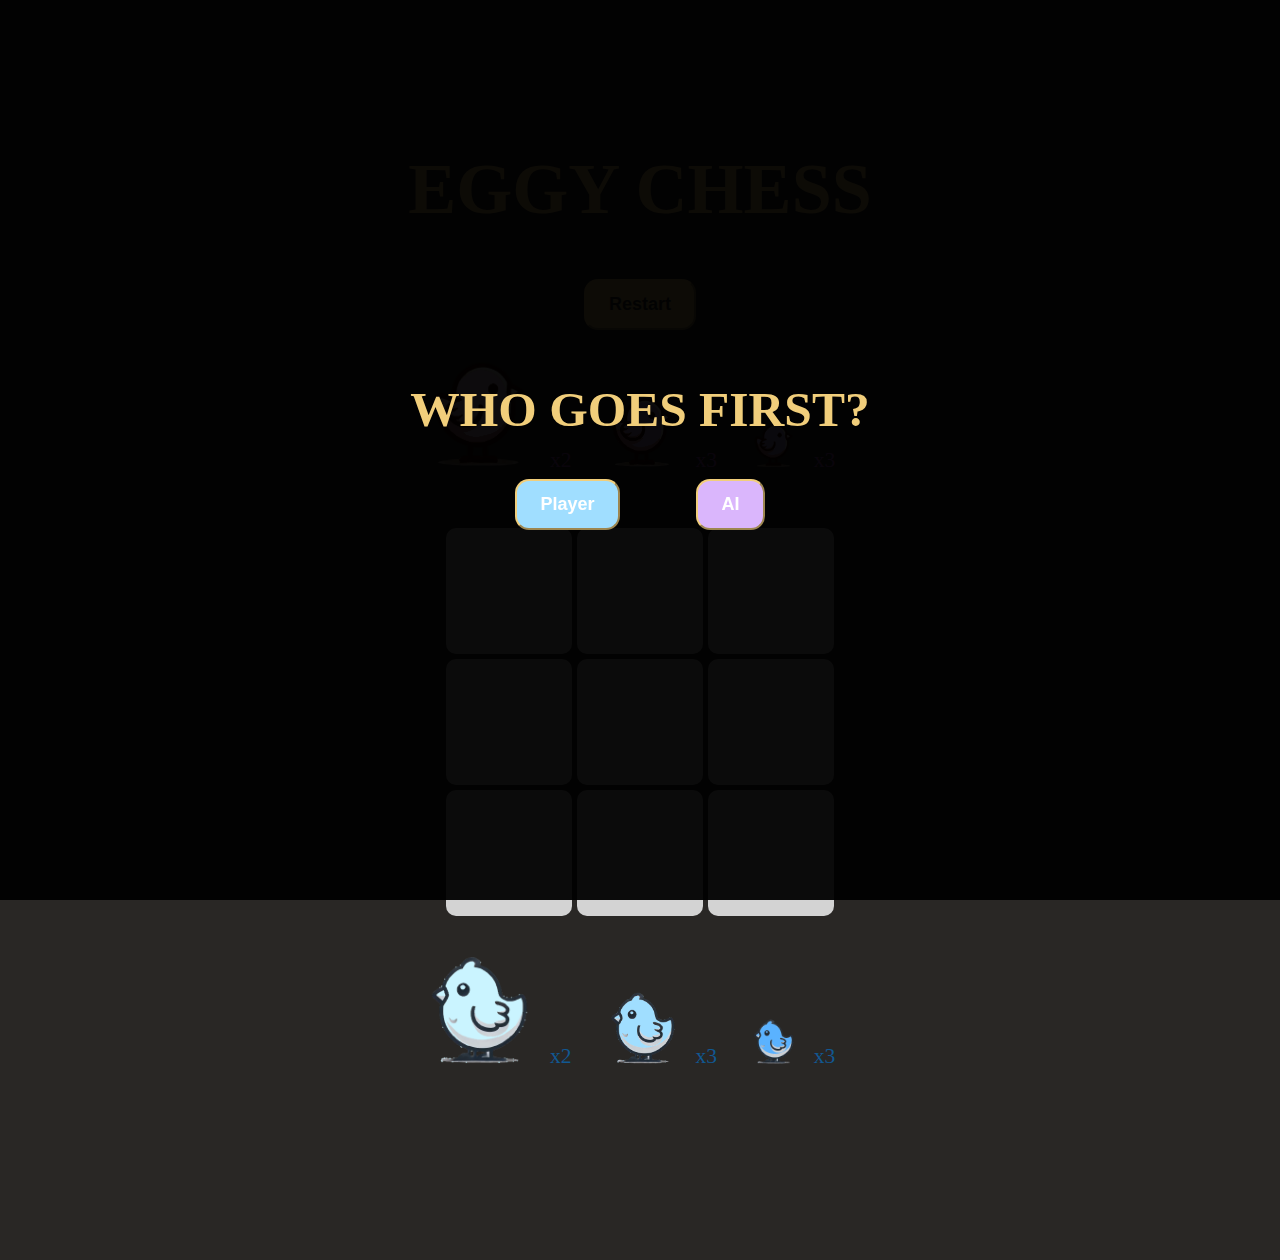
<file: tictactoe/index.html>
<!DOCTYPE html>
<html lang="en">
    <head>
        <meta charset="UTF-8">
        <meta name="viewport" content="width=device-width, initial-scale=1.0">
        <link rel="stylesheet" href="variables.css">
        <link rel="stylesheet" href="styles.css">
        <link rel="stylesheet" href="placement.css">
        <title>Eggy Chess</title>
    </head>
    <body>
        <div class="starting-message" id="startingMessage">
            <div class="overlay-content">
                <h2 id="whoFirstText">Who goes first?</h2>
                <div class="button-container">
                    <button id="playerButton" class="blue-button">Player</button>
                    <button id="aiButton" class="purple-button">AI</button>
                </div>
            </div>
        </div>        
        <div class="game-container">
            <h1 id="playerText">Eggy Chess</h1>
            <button id='restartButton'>Restart</button>

            <div class="ai-pieces">
                <div class="ai big" draggable="true"></div>
                <span class="ai-text">x<span id="ai-big-number">2</span></span>
    
                <div class="ai medium" draggable="true"></div>
                <span class="ai-text">x<span id="ai-medium-number">3</span></span>
    
                <div class="ai small" draggable="true"></div>
                <span class="ai-text">x<span id="ai-small-number">3</span></span>
            </div>
        
            <div class="board" id="board">
                <div class="cell" data-role data-size></div>
                <div class="cell" data-role data-size></div>
                <div class="cell" data-role data-size></div>
                <div class="cell" data-role data-size></div>
                <div class="cell" data-role data-size></div>
                <div class="cell" data-role data-size></div>
                <div class="cell" data-role data-size></div>
                <div class="cell" data-role data-size></div>
                <div class="cell" data-role data-size></div>
            </div>
        
            <div class="player-pieces">
                <div class="player big" draggable="true"></div>
                <span class="player-text">x<span id="player-big-number">2</span></span>
    
                <div class="player medium" draggable="true"></div>
                <span class="player-text">x<span id="player-medium-number">3</span></span>
    
                <div class="player small" draggable="true"></div>
                <span class="player-text">x<span id="player-small-number">3</span></span>
            </div>
        </div>
    
        <div class="winning-message" id="winningMessage">
            <div data-winning-message-text></div>
            <button id="restartButton">Restart</button>
        </div>

        
        <!-- <script src="script.js" defer></script>
        <script src="function.js" defer></script> -->
        <script src="read_json.js" defer></script>

    </body>
</html>
</file>
<file: tictactoe/variables.css>
:root {
    --cell-size: 140px;
    --mark-size: calc(var(--cell-size) * .8);

    --big-size: 12vmin;
    --medium-size: 8vmin;
    --small-size: 5vmin;
    --text-size: 2.4vmin;

    --player-color-big: rgb(202, 244, 255);
    --ai-color-big: rgb(245, 219, 255);

    --player-color-medium: rgb(160, 222, 255);
    --ai-color-medium: rgb(218, 182, 252);

    --player-color-small: rgb(90, 178, 255);
    --ai-color-small: rgb(187, 173, 255);

    --orange: #f1ce7b;
    --black: #292725;
}
</file>
<file: tictactoe/styles.css>
*, *::after, *::before {
    box-sizing: border-box;
}


.game-container {
    display: flex;
    flex-direction: column;
    align-items: center;
    justify-content: space-between;
    height: 40vh; /* Center the game vertically within the viewport */
    padding: 100px 0;
}

.board-container {
    display: flex;
    justify-content: center;
    align-items: center;
    flex-grow: 1;
}

body {
    margin: 0;
    background-color: var(--black);
    padding-bottom: 100vmin;
}

h1, h2{
    font-size: 8vmin;
    font-family: 'Finger Paint', cursive;
    text-transform: uppercase;
    color: var(--orange);
}

h2 {
    font-size: 5.5vmin;
}

button {
    padding: 1.4vmin 2.6vmin;
    border-radius: 14px;
    background-color: var(--orange);
    color: #333;
    border-color: var(--orange);
    font-size: 2vmin;
    transition: 200ms transform;
    font-weight: 600;
    margin-bottom: 30px;
}


.player-pieces, .ai-pieces {
    display: flex;
    justify-content: center;
    align-items: flex-end;
    gap: 1.6vmin;
}

.player, .ai {
    position: relative;
    margin: 0px 0px 20px 0px;
    cursor: grab;
}

/* .player {
    cursor: grab;
} */

/* .ai {
    cursor: not-allowed;
} */

.player:active, .ai:active {
    cursor: grabbing;
}

.ai.big {
    width: var(--big-size);
    height: var(--big-size);
    background-image: url('ai_chicken_big.png');
    background-size: contain;
    background-repeat: no-repeat;
    background-position: center;
}

.ai.medium {
    width: var(--medium-size);
    height: var(--medium-size);
    background-image: url('ai_chicken_medium.png');
    background-size: contain;
    background-repeat: no-repeat;
    background-position: center;
}

.ai.small {
    width: var(--small-size);
    height: var(--small-size);
    background-image: url('ai_chicken_small.png');
    background-size: contain;
    background-repeat: no-repeat;
    background-position: center;
}

.player.big {
    width: var(--big-size);
    height: var(--big-size);
    background-image: url('player_chicken_big.png');
    background-size: contain;
    background-repeat: no-repeat;
    background-position: center;
}

.player.medium {
    width: var(--medium-size);
    height: var(--medium-size);
    background-image: url('player_chicken_medium.png');
    background-size: contain;
    background-repeat: no-repeat;
    background-position: center;
}

.player.small {
    width: var(--small-size);
    height: var(--small-size);
    background-image: url('player_chicken_small.png');
    background-size: contain;
    background-repeat: no-repeat;
    background-position: center;
}


.player-text, .ai-text {
    font-size: var(--text-size);
    font-family: 'Finger Paint', cursive;
    margin: 0px 20px 15px 3px;
    /* margin-right: 20px;
    margin-left: 3px; */
}

.player-text {
    color: rgb(17, 88, 146);
}

.ai-text {
    color: rgb(180, 91, 212);
}


/* starting message  */
.starting-message {
    position: fixed;
    top: 0;
    left: 0;
    width: 100%;
    height: 100%;
    background-color: rgba(0, 0, 0, 0.95); /* Black background with some transparency */
    z-index: 1000; /* Make sure it's on top of everything */
    display: flex;
    justify-content: center;
    align-items: center;
    flex-direction: column;
}

.overlay-content {
    text-align: center;
    color: white;
}

.button-container {
    margin-top: 3vmin;
}

/* Blue button for the player */
.blue-button {
    background-color: var(--player-color-medium);
    color: white;
    margin-right: 8vmin;
}

/* Purple button for the AI */
.purple-button {
    background-color: var(--ai-color-medium);
    color: white;
}


.thinking {
    cursor: progress;
}

/* winning message  */

.winning-message{
    display: none;
    position: fixed;
    top: 0;
    left: 0;
    right: 0;
    bottom: 0;
    background-color: rgba(0, 0, 0, .9);
    /* display: flex; */
    justify-content: center;
    align-items: center;
    color: white;
    font-size: 5rem;
    flex-direction: column;
}

.winning-message button {
    font-size: 3rem;
    background-color: white;
    border: 1px solid black;
    padding: .25rem .5rem;
    cursor: pointer;
}

.winning-message button:hover {
    background-color: grey;
    color: white;
    border-color: white;
}
</file>
<file: tictactoe/placement.css>
.game-container {
    display: flex;
    flex-direction: column;
    align-items: center;
    justify-content: space-between;
    height: 40vh; /* Center the game vertically within the viewport */
    padding: 100px 0;
}

.board {
    display: grid;
    grid-template-columns: repeat(3, 14vmin);
    grid-template-rows: repeat(3, 14vmin);
    gap: 5px;
    place-content: center;
    width: 90%;
    margin: 40px auto;
}

.cell {
    content: '';
    display: flex;
    justify-content: center;
    align-items: center;
    background-color: lightgray;
    border: none;
    border-radius: 10px;
    position: relative;
}

.cell[data-role="player"][data-size="big"]::after {
    content: '';
    width: 75%;
    height: 75%;
    background-image: url('player_chicken_big_v2.png');
    background-size: contain;
    background-repeat: no-repeat;
    background-position: center;
    margin: auto;
}

.cell[data-role="player"][data-size="medium"]::after {
    content: '';
    width: 50%;
    height: 50%;
    background-image: url('player_chicken_medium.png');
    background-size: contain;
    background-repeat: no-repeat;
    background-position: center;
    margin: auto;
}

.cell[data-role="player"][data-size="small"]::after {
    content: '';
    width: 30%;
    height: 30%;
    background-image: url('player_chicken_small.png');
    background-size: contain;
    background-repeat: no-repeat;
    background-position: center;
    margin: auto;
}

.cell[data-role="ai"][data-size="big"]::after {
    content: '';
    width: 75%;
    height: 75%;
    background-image: url('ai_chicken_big.png');
    background-size: contain;
    background-repeat: no-repeat;
    background-position: center;
    margin: auto;
}


.cell[data-role="ai"][data-size="medium"]::after {
    content: '';
    width: 50%;
    height: 50%;
    background-image: url('ai_chicken_medium.png');
    background-size: contain;
    background-repeat: no-repeat;
    background-position: center;
    margin: auto;
}

.cell[data-role="ai"][data-size="small"]::after {
    content: '';
    width: 30%;
    height: 30%;
    background-image: url('ai_chicken_small.png');
    background-size: contain;
    background-repeat: no-repeat;
    background-position: center;
    margin: auto;
}
</file>
